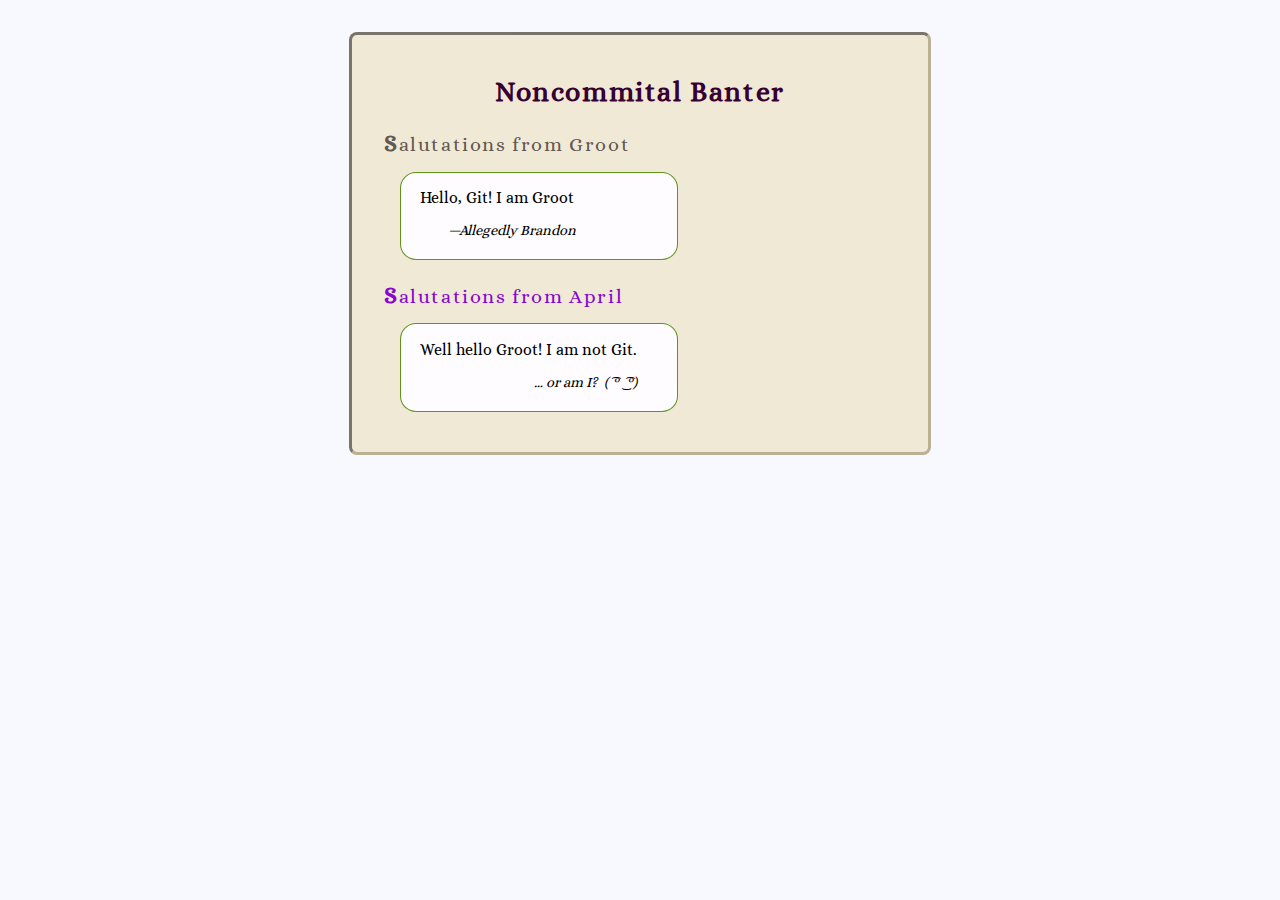
<file: index.html>
<!DOCTYPE html>
<html lang="en">
  <head>
    <meta charset="UTF-8" />
    <meta http-equiv="X-UA-Compatible" content="IE=edge" />
    <meta name="viewport" content="width=device-width, initial-scale=1.0" />
    <title>Commitment Issues</title>
    <link
      rel="stylesheet"
      href="commitment_details.css"
      type="text/css"
      media="all"
    />
  </head>
  <body>
    <div class="content-container">
      <h1>Noncommital Banter</h1>
      <h2>Salutations from Groot</h2>

      <div class="blockquote-container">
        <blockquote>
          <p>Hello, Git! I am Groot</p>
          <cite>&emsp;&emsp;&mdash;Allegedly Brandon</cite>
        </blockquote>
      </div>

      <div class="response-container">
        <h2>Salutations from April</h2>
      </div>

      <div class="blockquote-container">
        <blockquote>
          <p>Well hello Groot! I am not Git.</p>
          <cite>&emsp;&emsp;&mldr;&nbsp;or am I?&ensp;( ͡° ͜ ͡°)</cite>
        </blockquote>
      </div>
    </div>
  </body>
</html>
</file>
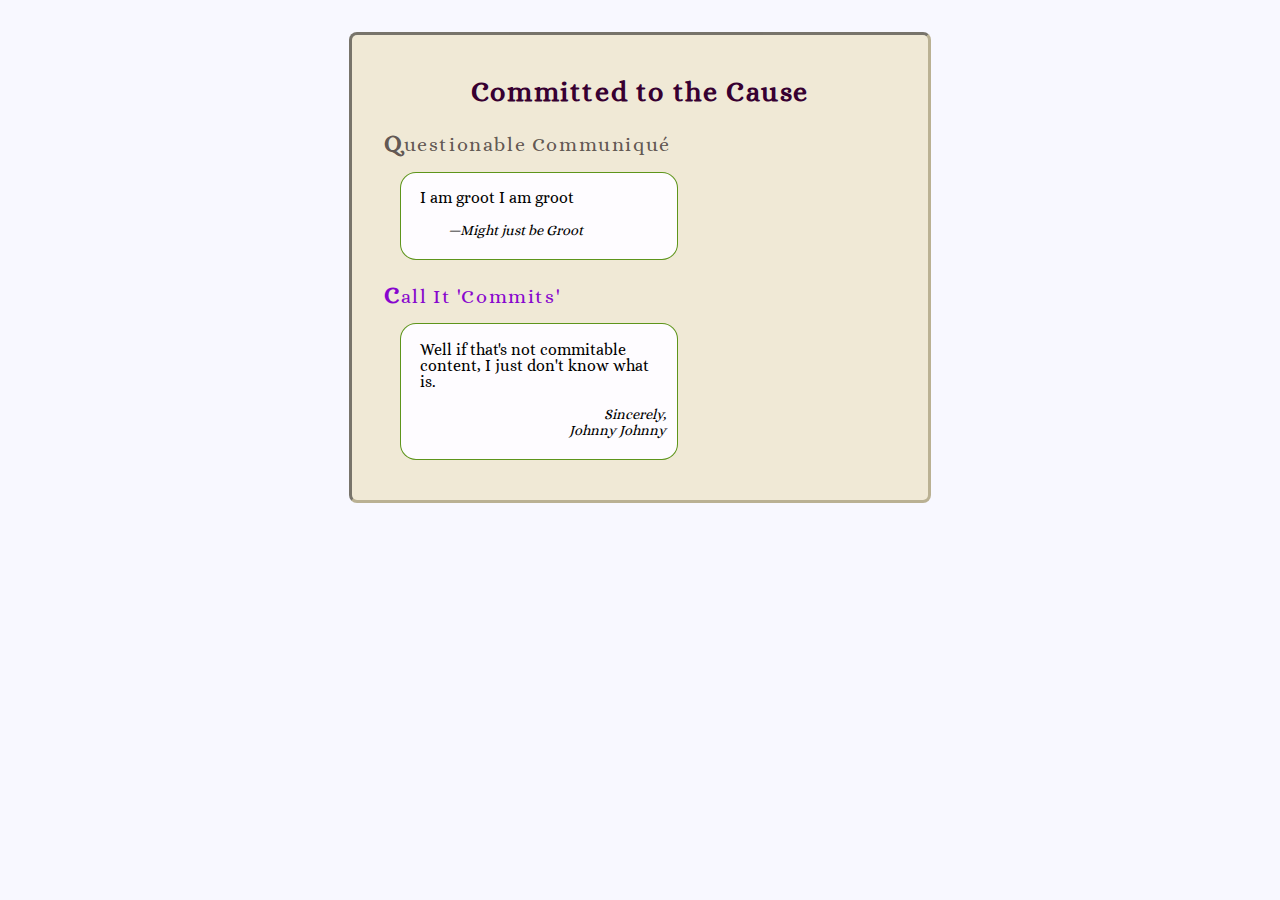
<file: about.html>
<!DOCTYPE html>
<html lang="en">
  <head>
    <meta charset="UTF-8" />
    <meta http-equiv="X-UA-Compatible" content="IE=edge" />
    <meta name="viewport" content="width=device-width, initial-scale=1.0" />
    <title>About Forking Brandon</title>
    <link
      rel="stylesheet"
      href="commitment_details.css"
      type="text/css"
      media="all"
    />
  </head>

  <body>
    <div class="content-container">
      <h1>Committed to the Cause</h1>
      <h2>Questionable Communiqué</h2>

      <div class="blockquote-container">
        <blockquote>
          <p>I am groot I am groot</p>
          <cite>&emsp;&emsp;&mdash;Might just be Groot</cite>
        </blockquote>
      </div>

      <div class="response-container">
        <h2>Call It 'Commits'</h2>
      </div>

      <div class="blockquote-container">
        <blockquote>
          <p>
            Well if that's not commitable content, I just don't know what is.
          </p>
          <cite>&emsp;&emsp;Sincerely, <br />Johnny Johnny</cite>
        </blockquote>
      </div>
    </div>
  </body>
</html>
</file>
<file: commitment_details.css>
@import url("https://fonts.googleapis.com/css2?family=Alice&display=swap");

html,
body {
  margin: 0;
  padding: 0;
  font-family: "Alice", serif;
}

body {
  display: flex;
  justify-content: center;
  align-content: flex-start;
  min-width: 100%;
  min-height: 100%;
  background: #f8f8ff; /* bone white */
  padding-top: 2rem;
}

.alice-regular {
  font-family: "Alice", serif;
  font-weight: 400;
  font-style: normal;
}

.body {
  display: flex;
  width: 100vw;
  height: 100vh;
  padding: 3rem;
}

.content-container {
  display: flex;
  flex-flow: column nowrap;
  width: 40vw;
  height: auto;
  padding: 2rem;
  border: 3px inset rgba(47, 44, 29, 0.5);
  border-radius: 0.5rem;
  background: #f0e9d6; /* creamy white */
}

.content-container h1 {
  font-weight: 600;
  font-size: 1.75rem;
  margin-top: 0.8rem;
  margin-bottom: 0.8rem;
  line-height: 1.5rem;
  color: #370031; /* Fallback dark purple */
  color: rgba(55, 0, 49, 1);
  letter-spacing: 0.1rem;
  text-align: center;
}

.content-container h2 {
  font-weight: 500;
  font-size: 1.25rem;
  margin-top: 0.8rem;
  margin-bottom: 0.4rem;
  color: #4f4542; /* Fallback taupe */
  color: rgba(79, 69, 66, 0.9);
  letter-spacing: 0.1rem;
}

.content-container h2:first-letter {
  font-weight: 600;
  font-size: 1.5rem;
  letter-spacing: 0.1rem;
  text-transform: uppercase;
}

.blockquote-container {
  display: flex;
  position: relative;
  max-width: 30ch;
  height: auto;
  padding: 0 0.2rem;
  margin: 0.5rem 1rem;
  flex-flow: row wrap;
  border: 0.1rem groove #4c8902e6;
  border-radius: 1rem;
  line-height: 1rem;
  background: #fefcff; /* milk white */
}

blockquote {
  padding: 0 0.3rem 0.5rem 0.5rem;
  margin: 0.1rem 0.2rem 0.8rem 0.5rem;
}

blockquote p {
  font-size: 1rem;
  display: block-inline;
}

blockquote cite {
  display: block;
  font-size: 0.9rem;
  text-align: right;
}

.response-container {
  display: flex;
  justify-content: flex-start;
  align-content: flex-start;
}

.response-container h2 {
  font-size: 1.25rem;
  color: #8806ce; /* French violet */
  font-weight: 500;
}
</file>
